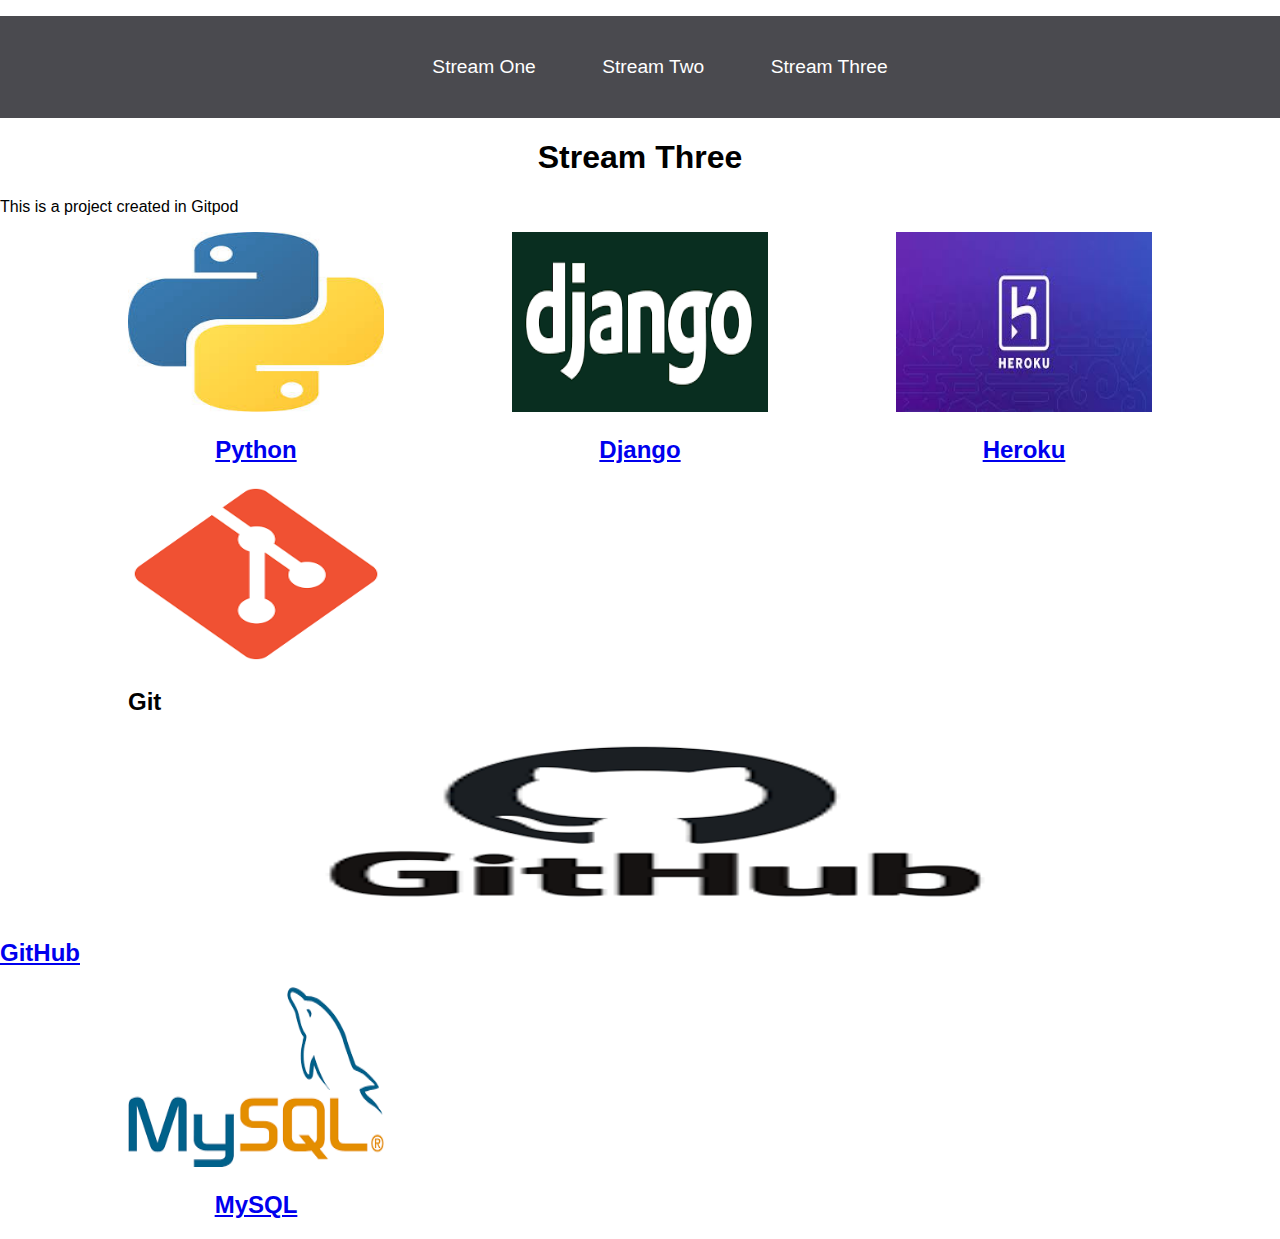
<file: stream-three.html>
<!DOCTYPE html>
<html lang="en">
<head>
    <meta charset="UTF-8">
    <meta name="viewport" content="width=device-width, initial-scale=1.0">
    <title>Stream One</title>
    <link rel="stylesheet" href="css/style.css">
</head>
<body>
    <nav>
        <ul>
            <li><a href="index.html">Stream One</a></li>
            <li><a href="stream-two.html">Stream Two</a></li>
            <li><a href="stream-three.html">Stream Three</a></li>
        </ul>
    </nav>
    <h1>Stream Three</h1>
    <p>This is a project created in Gitpod</p> 
    <div class="card">
        <a href="https://en.wikipedia.org/wiki/Python_(programming_language)" target="_blank">
            <img src="[data-uri]" alt="Python">
            <h2>Python</h2>
        </a>
    </div>
    <div class="card">
        <a href="https://en.wikipedia.org/wiki/Django_(web_framework)" target="_blank">
            <img src="[data-uri]" alt="Django">
            <h2>Django</h2>
        </a>
    </div>
        <div class="card">
        <a href="https://en.wikipedia.org/wiki/Heroku" target="_blank">
            <img src="[data-uri]" alt="Heroku">
            <h2>Heroku</h2>
        </a>
    </div>
        <div class="card">
        <a href="https://en.wikipedia.org/wiki/Git" target="_blank"></a>
            <img src="[data-uri]" alt="Git">
            <h2>Git</h2>
        </a>
    </div>

    <div>
        <a href="https://en.wikipedia.org/wiki/GitHub" target="_blank">
        <img src="[data-uri]" alt="GitHub">
        <h2>GitHub</h2>
        </a>
    </div>
        <div class="card">
        <a href="https://en.wikipedia.org/wiki/MySQL" target="_blank">
            <img src="[data-uri]" alt="MySQL">
            <h2>MySQL</h2>
        </a>
    </div>
</body>
</html>
</file>
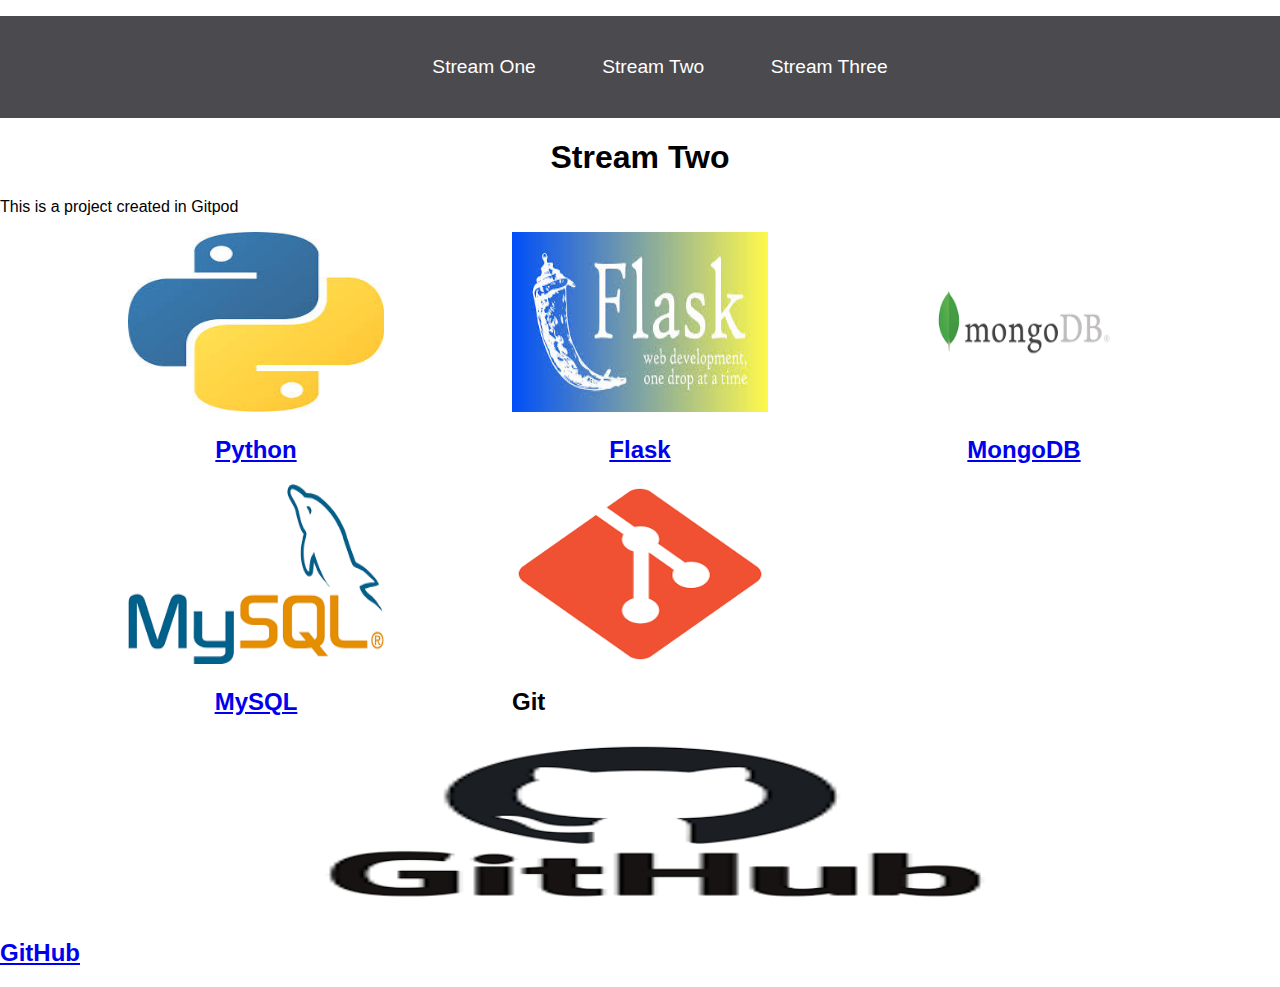
<file: stream-two.html>
<!DOCTYPE html>
<html lang="en">
<head>
    <meta charset="UTF-8">
    <meta name="viewport" content="width=device-width, initial-scale=1.0">
    <title>Stream One</title>
    <link rel="stylesheet" href="css/style.css">
</head>
<body>
    <nav>
        <ul>
            <li><a href="index.html">Stream One</a></li>
            <li><a href="stream-two.html">Stream Two</a></li>
            <li><a href="stream-three.html">Stream Three</a></li>
        </ul>
    </nav>
    <h1>Stream Two</h1>
    <p>This is a project created in Gitpod</p>
    </div>
        <div class="card">
        <a href="https://en.wikipedia.org/wiki/Python_(programming_language)" target="_blank">
            <img src="[data-uri]" alt="Python">
            <h2>Python</h2>
        </a>
    </div>
    <div class="card">
        <a href="https://en.wikipedia.org/wiki/Flask_(web_framework)" target="_blank">
            <img src="[data-uri]" alt="">
            <h2>Flask</h2>
        </a>
    </div>
    <div class="card">
        <a href="https://en.wikipedia.org/wiki/MongoDB" target="_blank">
            <img src="[data-uri]" alt="MongoDB">
            <h2>MongoDB</h2>
        </a>
    </div>
    <div class="card">
        <a href="https://en.wikipedia.org/wiki/MySQL" target="_blank">
            <img src="[data-uri]" alt="MySQL">
            <h2>MySQL</h2>
        </a>
    </div>
    <div class="card">
        <a href="https://en.wikipedia.org/wiki/Git" target="_blank"></a>
            <img src="[data-uri]" alt="Git">
            <h2>Git</h2>
        </a>
    </div>

    <div>
        <a href="https://en.wikipedia.org/wiki/GitHub" target="_blank">
        <img src="[data-uri]" alt="GitHub">
        <h2>GitHub</h2>
        </a>
    </div>
</body>
</html>
</file>
<file: css/style.css>
body {
    margin: 0;
    padding: 0;
    font-family: Oswald, sans-serif;
}
nav {
    list-style: none;
    background-color: #4a4a4f;
    text-align: center;
    margin: 0;
    padding: 0;
}
nav li {
    font-size: 1.2em;
    line-height: 40px;
    height: 40px;
    display: inline-block;
    margin: 2.5%;
}
nav a {
    text-decoration: none;
    color: #fff;
    display: block;
}
nav a:hover {
    background-color: #fff;
    color: #4a4a4f;
}
.card {
    float: left;
    width: 20%;
    margin-left: 10%;
}
.card a {
    text-align: center;
}
img {
    width: 100%;
    height: 180px;
}
h1 {
    text-align: center;
}
</file>
